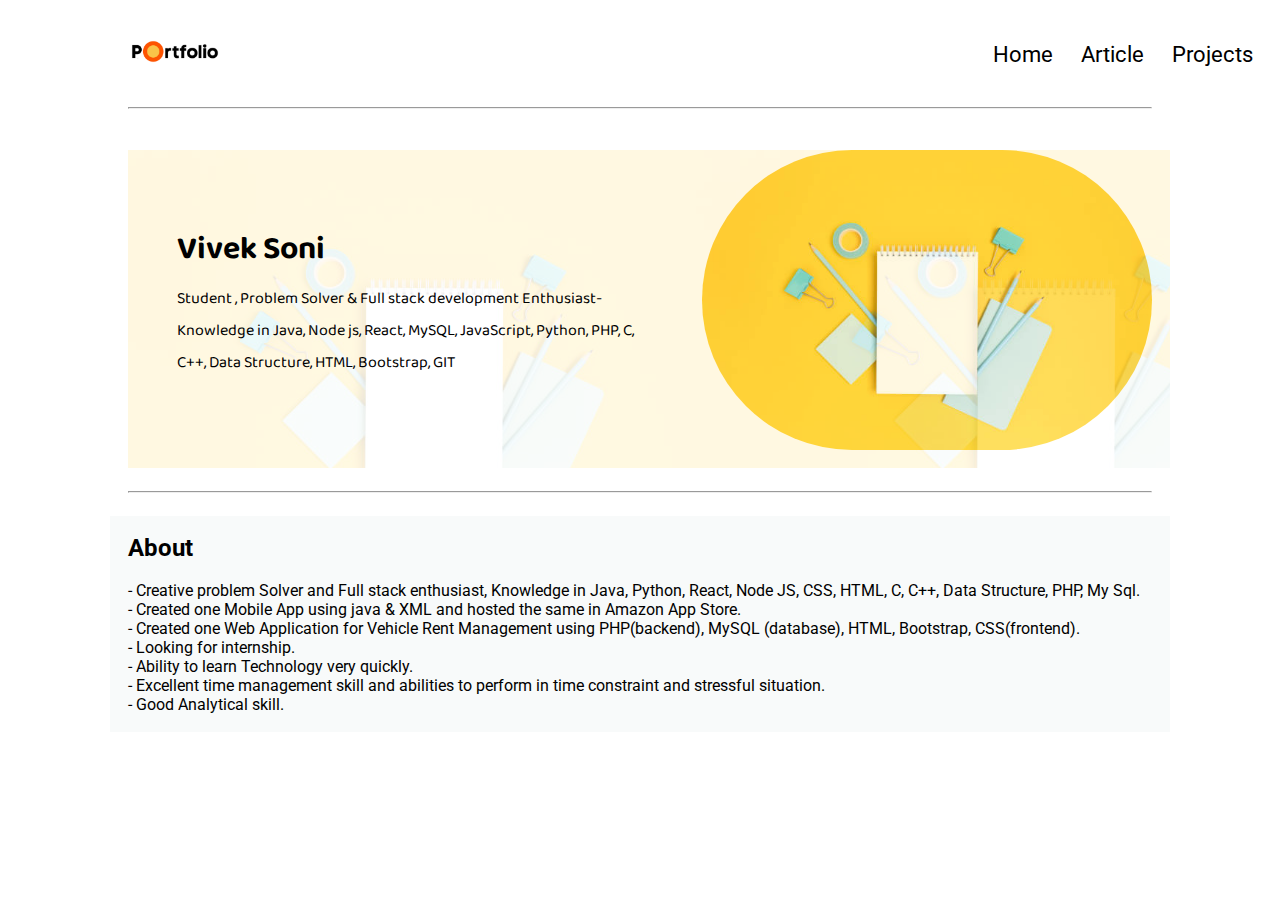
<file: index.html>
<!DOCTYPE html>
<html lang="en">
  <head>
    <meta charset="UTF-8" />
    <meta name="viewport" content="width=device-width, initial-scale=1.0" />
    <link rel="stylesheet" href="css/utils.css" />
    <link rel="stylesheet" href="css/style.css" />
    <link rel="stylesheet" href="css/mobile.css" />
    <title>Portfolio</title>
  </head>

  <body>
    <nav class="navigation max-width-1 m-auto">
      <div class="nav-left">
        <a href="/">
          <span><img src="img/logo.png" width="94px" alt="" /></span>
        </a>
        <ul>
          <li><a href="/">Home</a></li>
          <li><a href="article.html">Article</a></li>
          <li><a href="project.html">Projects</a></li>
          <li><a href="contact.html">Contact</a></li>
        </ul>
      </div>
    </nav>
    <div class="max-width-1 m-auto">
      <hr />
    </div>
    <div class="m-auto content max-width-1 my-2">
      <div class="content-left">
        <h1>Vivek Soni</h1>
        <p>
          Student , Problem Solver & Full stack development Enthusiast-
          Knowledge in Java, Node js, React, MySQL, JavaScript, Python, PHP, C,
          C++, Data Structure, HTML, Bootstrap, GIT
        </p>
      </div>
      <div class="content-right">
        <img src="img/1.jpg" alt="iBlog" />
      </div>
    </div>

    <div class="max-width-1 m-auto">
      <hr />
    </div>
    <div class="home-articles max-width-1 m-auto font2">
      <h2>About</h2>
      <p><br></p>
      <p>
        - Creative problem Solver and Full stack enthusiast, Knowledge in Java, Python, React, Node JS, CSS, HTML, C, C++, Data Structure, PHP, My Sql. 
      </p>
      <p>- Created one Mobile App using java & XML and hosted the same in Amazon App Store.</p>
      <p>- Created one Web Application for Vehicle Rent Management using PHP(backend), MySQL (database), HTML, Bootstrap, CSS(frontend).</p>
      <p>- Looking for internship.</p> 
      <p>- Ability to learn Technology very quickly.</p>
      <p>- Excellent time management skill and abilities to perform in time constraint and stressful situation.</p>
      <p>- Good Analytical skill.</p> 
    
  </body>
</html>
</file>
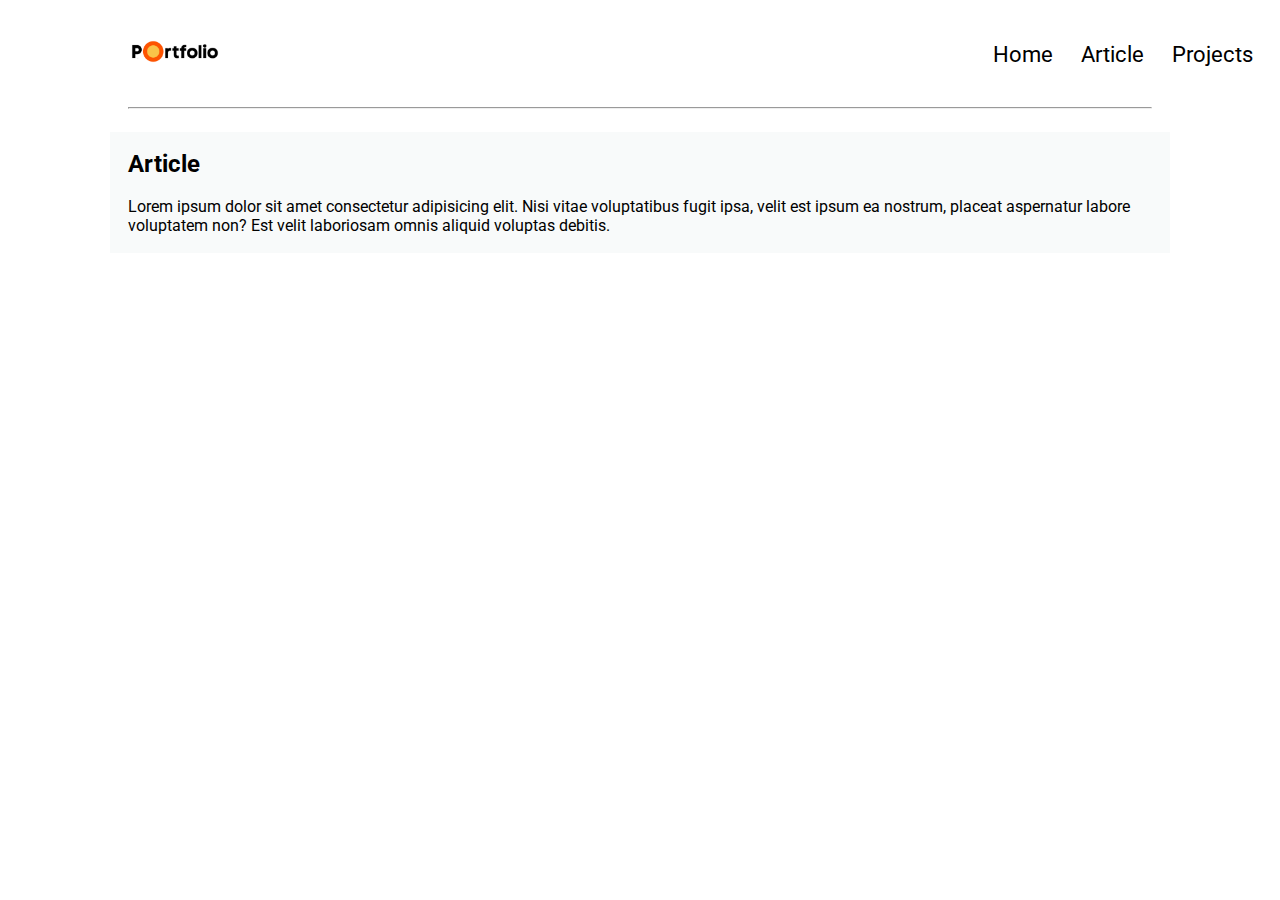
<file: article.html>
<!DOCTYPE html>
<html lang="en">
  <head>
    <meta charset="UTF-8" />
    <meta name="viewport" content="width=device-width, initial-scale=1.0" />
    <link rel="stylesheet" href="css/utils.css" />
    <link rel="stylesheet" href="css/style.css" />
    <link rel="stylesheet" href="css/mobile.css" />
    <title>Portfolio</title>
  </head>

  <body>
    <nav class="navigation max-width-1 m-auto">
      <div class="nav-left">
        <a href="/">
          <span><img src="img/logo.png" width="94px" alt="" /></span>
        </a>
        <ul>
          <li><a href="/">Home</a></li>
          <li><a href="article.html">Article</a></li>
          <li><a href="project.html">Projects</a></li>
          <li><a href=contact.html">Contact</a></li>
        </ul>
      </div>
    </nav>
    <div class="max-width-1 m-auto">
      <hr />
    </div>
    <div class="home-articles max-width-1 m-auto font2">
      <h2>Article</h2>
      <p><br></p>
      <p>Lorem ipsum dolor sit amet consectetur adipisicing elit. Nisi vitae voluptatibus fugit ipsa,
         velit est ipsum ea nostrum, placeat aspernatur labore voluptatem non? Est velit laboriosam 
         omnis aliquid voluptas debitis.</p>
    </div>
    
  </body>
</html>
</file>
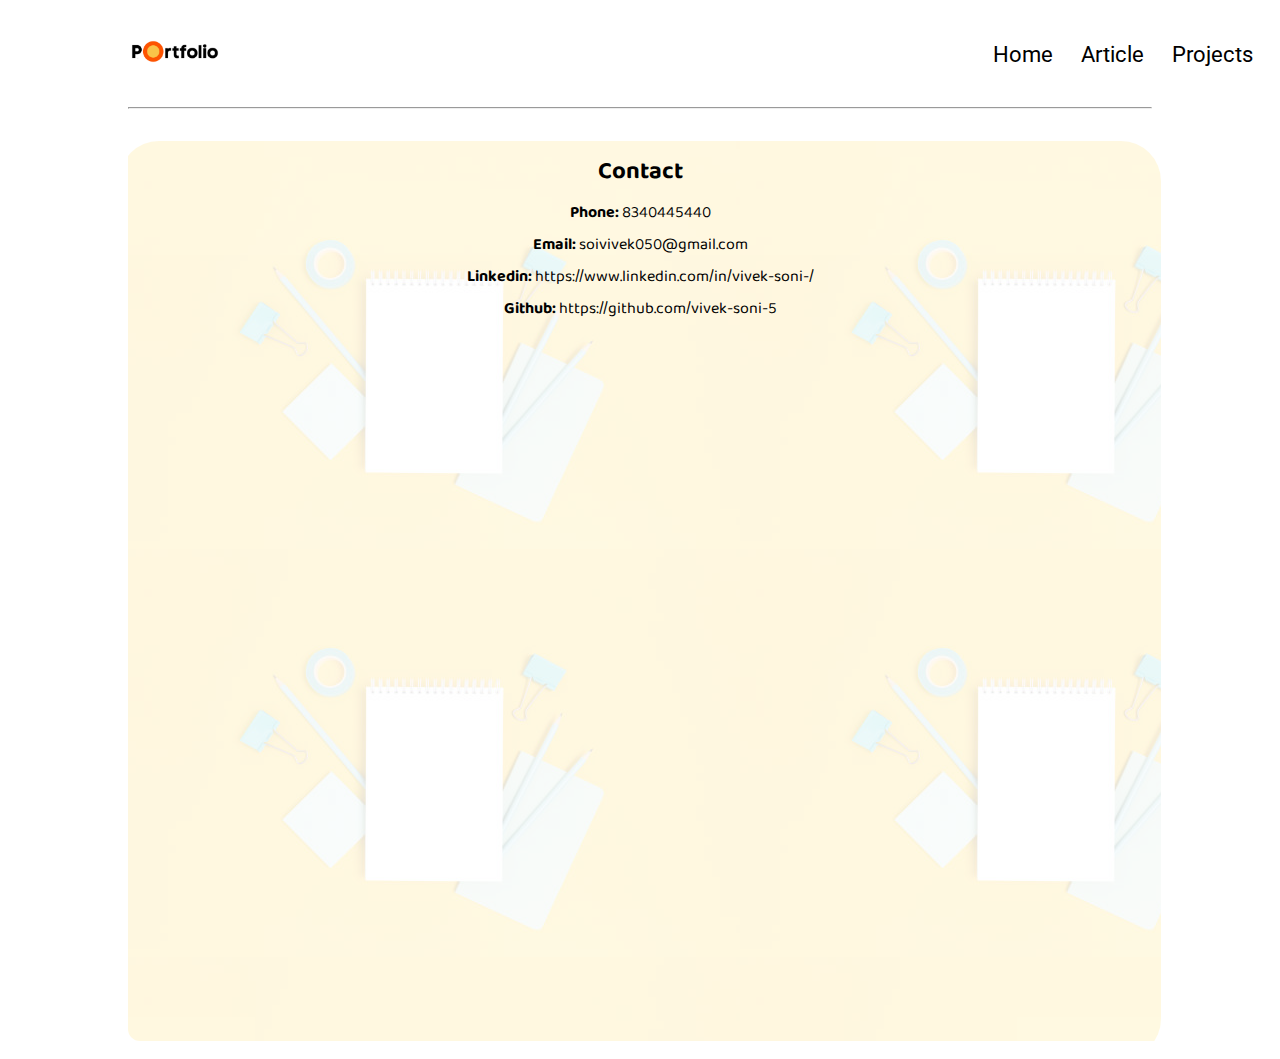
<file: contact.html>
<!DOCTYPE html>
<html lang="en">
  <head>
    <meta charset="UTF-8" />
    <meta name="viewport" content="width=device-width, initial-scale=1.0" />
    <link rel="stylesheet" href="css/utils.css" />
    <link rel="stylesheet" href="css/style.css" />
    <link rel="stylesheet" href="css/contact.css" />
    <link rel="stylesheet" href="css/mobile.css" />
    <title>Blog</title>
  </head>
  <body>
    <nav class="navigation max-width-1 m-auto">
      <div class="nav-left">
        <a href="/">
          <span><img src="img/logo.png" width="94px" alt="" /></span>
        </a>
        <ul>
          <li><a href="/">Home</a></li>
          <li><a href="article.html">Article</a></li>
          <li><a href="project.html">Projects</a></li>
          <li><a href="contact.html">Contact</a></li>
        </ul>
      </div>
    </nav>
    <div class="max-width-1 m-auto">
      <hr />
    </div>
    <div class="contact-content font1 max-width-1 m-auto">
      <div class="max-width-1 m-auto mx-1" style="text-align: center">
        <h2>Contact</h2>
        <p><b>Phone: </b>8340445440</p>
        <p><b>Email: </b>soivivek050@gmail.com</p>
        <p><b>Linkedin: </b>https://www.linkedin.com/in/vivek-soni-/</p>
        <p><b>Github: </b>https://github.com/vivek-soni-5</p>
      </div>
    </div>
  </body>
</html>
</file>
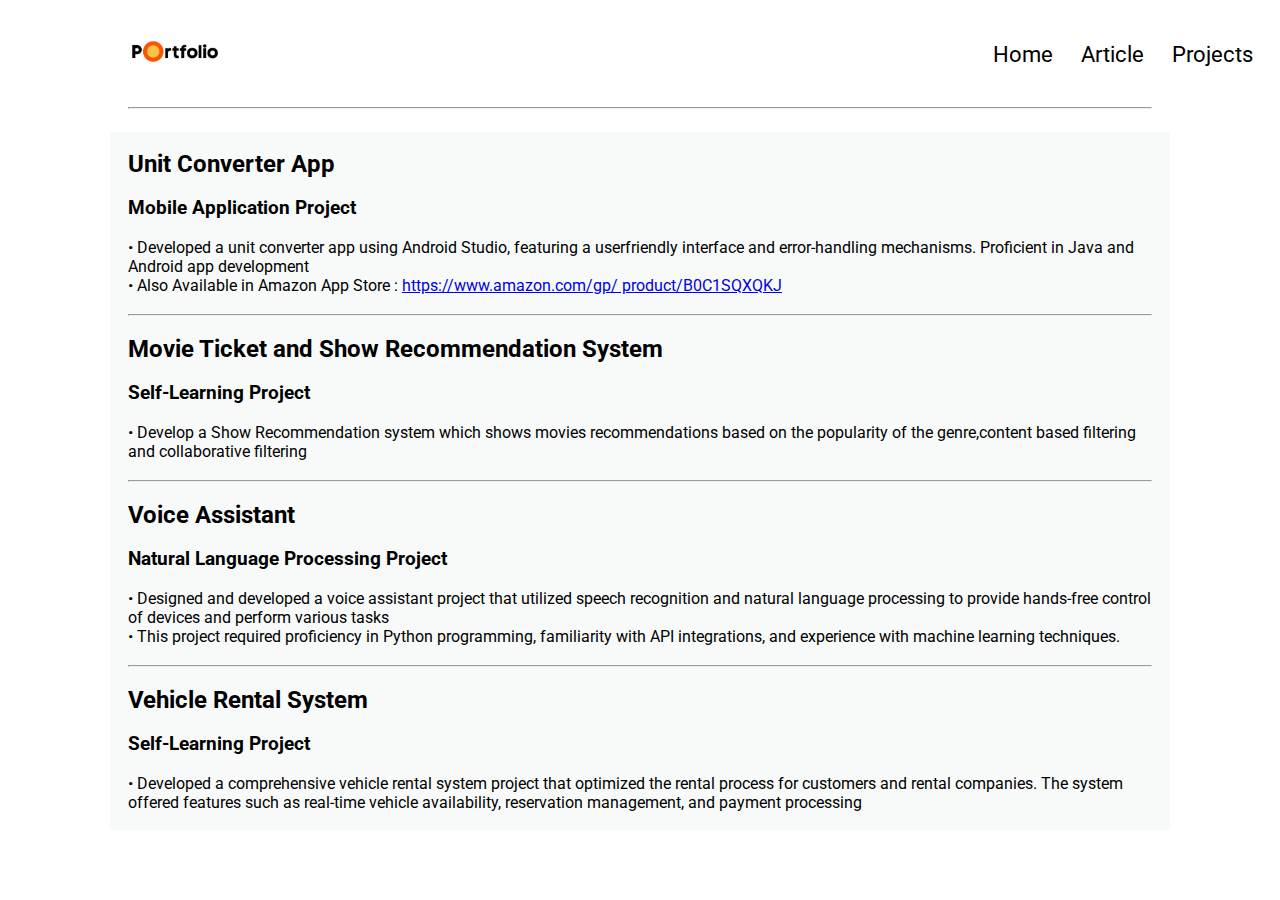
<file: project.html>
<!DOCTYPE html>
<html lang="en">
  <head>
    <meta charset="UTF-8" />
    <meta name="viewport" content="width=device-width, initial-scale=1.0" />
    <link rel="stylesheet" href="css/utils.css" />
    <link rel="stylesheet" href="css/style.css" />
    <link rel="stylesheet" href="css/mobile.css" />
    <title>Portfolio</title>
  </head>

  <body>
    <nav class="navigation max-width-1 m-auto">
      <div class="nav-left">
        <a href="/">
          <span><img src="img/logo.png" width="94px" alt="" /></span>
        </a>
        <ul>
          <li><a href="/">Home</a></li>
          <li><a href="article.html">Article</a></li>
          <li><a href="project.html">Projects</a></li>
          <li><a href="contact.html">Contact</a></li>
        </ul>
      </div>
    </nav>
    <div class="max-width-1 m-auto">
      <hr />
    </div>
    <div class="home-articles max-width-1 m-auto font2">
      <h2>Unit Converter App</h2>
      <br>
      <h3>Mobile Application Project</h3>
      <p><br></p>
      <p>
        • Developed a unit converter app using Android Studio, featuring a userfriendly interface and error-handling mechanisms. Proficient in Java and
            Android app development
            <br>
        • Also Available in Amazon App Store : <a rel="stylesheet" href="https://www.amazon.com/gp/product/B0C1SQXQKJ"> https://www.amazon.com/gp/
        product/B0C1SQXQKJ</a>
      </p>
      <br>
      <hr>
      <br>
      <h2>Movie Ticket and Show Recommendation System</h2>
      <br>
      <h3>Self-Learning Project</h3>
      <p><br></p>
      <p>
        • Develop a Show Recommendation system which shows movies recommendations based on the popularity of the genre,content based filtering
            and collaborative filtering
            <br>
      </p>
      <br>
      <hr>
      <br>
      <h2>Voice Assistant</h2>
      <br>
      <h3>Natural Language Processing Project</h3>
      <p><br></p>
      <p>
        • Designed and developed a voice assistant project that utilized speech
            recognition and natural language processing to provide hands-free control of devices and perform various tasks
            <br>
        • This project required proficiency in Python programming, familiarity with
            API integrations, and experience with machine learning techniques.
      </p>

      <br>
      <hr>
      <br>
      <h2>Vehicle Rental System</h2>
      <br>
      <h3>Self-Learning Project</h3>
      <p><br></p>
      <p>
        • Developed a comprehensive vehicle rental system project that optimized the rental process for customers and rental companies. The system offered features such as real-time vehicle availability, reservation
management, and payment processing
      </p>
    
  </body>
</html>
</file>
<file: css/utils.css>
@import url("https://fonts.googleapis.com/css2?family=Roboto&display=swap");
@import url("https://fonts.googleapis.com/css2?family=Baloo+Bhaina+2:wght@500&display=swap");
:root { 
  --main-bg-color: red;
  --font1: "Baloo Bhaina 2", cursive;
  --font2: "Roboto", sans-serif;
}

.center{
  text-align: center
}

.font1 {
  font-family: var(--font1);
}
.font2 {
  font-family: var(--font2);
}

.max-width-1 {
  max-width: 80vw;
}

.max-width-2 {
  max-width: 60vw;
}

.m-auto {
  margin: auto;
}

.mx-1{
  margin-left: 23px;
  margin-right: 23px;
}

.my-2{
  margin-top: 32px;
  margin-bottom: 32px;
}

.btn {
  padding: 0px 20px;
  padding-top: 3px;
  border: 1px solid rgba(145, 176, 175, 0.5);
  border-radius: 40px;
  font-family: var(--font1);
  font-size: 16px;
  cursor: pointer;
  transition: all 0.3s ease-in-out;
}

.btn:hover {
  color: white;
  background: var(--main-bg-color);
}

.form-input {
  padding: 0px 5px;
  padding-top: 3px;
  font-size: 16px;
  border: 1px solid rgba(145, 176, 175, 0.5);
  border-radius: 40px;
  margin: 0 13px;
  font-family: var(--font1);
}

.form-box input, textarea{
  width: 52vw;
  padding: 0px 6px;
  margin: 7px 0;
  font-size: 18px;
  font-family: var(--font1);
  border: 2px solid var(--main-bg-color);
    border-radius: 20px;
}
</file>
<file: css/style.css>
* {
  margin: 0;
  padding: 0; 
}

.navigation {
  margin-top: 25px;
  font-family: var(--font1);
  /* height: 74px;  */
  display: flex;
  justify-content: space-between;
  align-items: center;
}

.nav-left {
  display: flex;
}

.nav-left span {
  font-size: 35px;
  padding-top: 10px;
}

.nav-left ul {
  display: flex;
  align-items: center;
  margin: 0 757px;
  font-size: 22px;
  padding-bottom: 23px;
}

.nav-left ul li {
  list-style: none;
  margin: 0 14px;
  font-family: var(--font2);
  transition: all 0.3s ease-in-out;
}

.nav-left ul li a {
  text-decoration: none;
  color: black;
}

.nav-left ul li a:hover {
  color: var(--main-bg-color);
  font-weight: bolder;
}

.content {
  height: 100%;
  display: flex;
  margin-top: 32px;
  padding: 9px;
  position: relative;
}

.content::after {
  content: "";
  background-image: url("../img/1.jpg");
  position: absolute;
  width: 100%;
  height: inherit;
  opacity: 0.15;
  border-radius: 0px;
}

.content-left {
  font-family: var(--font1);
  display: flex;
  flex-direction: column;
  justify-content: center;
  padding: 49px;
  z-index: 1;
}

.content-right {
  display: flex;
  align-items: center;
  justify-content: center;
}

.content-right img {
  height: 300px;
  border: 0px solid black;
  border-radius:300px;
}

.home-articles {
  padding: 18px;
  background-color: rgba(242, 246, 246, 0.5);
  margin-top: 23px;
  position: relative;
}

.home-article {
  display: flex;
  margin: 25px;
}

.home-article img {
  width: 300px;
  border-radius: 100px;
}

.home-article-content {
  align-self: center;
  padding: 25px;
}

.home-article-content a {
  text-decoration: none;
  color: black;
}

.footer {
  height: 50px;
  background-color: var(--main-bg-color);
  display: flex;
  align-items: center;
  justify-content: center;
  color: white;
  flex-direction: column;
}

.footer a {
  color: white;
}
</file>
<file: css/mobile.css>
@media screen and (max-width: 1200px) {
  .navigation {
    flex-direction: column;
    margin-bottom: 23px;
  }

  .nav-left {
    flex-direction: column;
    text-align: center;
  }

  .content-right {
    display: none;
  }

  .home-article {
    flex-direction: column;
  }

  .home-article-img {
    text-align: center;
  }

  .home-article img {
    width: 70vw;
  }
  .form-input {
    width: 50%;
  }
  .form-box input,
  textarea {
    width: 66vw;
  }
  .row {
    flex-direction: column;
  }
  .social {
    padding: 0;
  }
  .post-img {
    height: auto;
  }
  .adjust-year {
    position: static;
    height: auto;
    padding: 12px 0px;
    display: flex;
    justify-content: flex-end;
    width: 100%;
  }
}
</file>
<file: css/contact.css>
.contact-content{  
    height: 100vh;
    margin-top: 32px;
    padding: 9px;
    position: relative; 
    overflow: hidden;
    border-radius: 40px;
  }
  
  .contact-content::after {
    content: "";
    background-image: url("../img/1.jpg");
    position: absolute;
    top:0;
    width: 100%;
    height: inherit;
    opacity: 0.15;
    border-radius: 12px;
    z-index: -1;
  }
</file>
